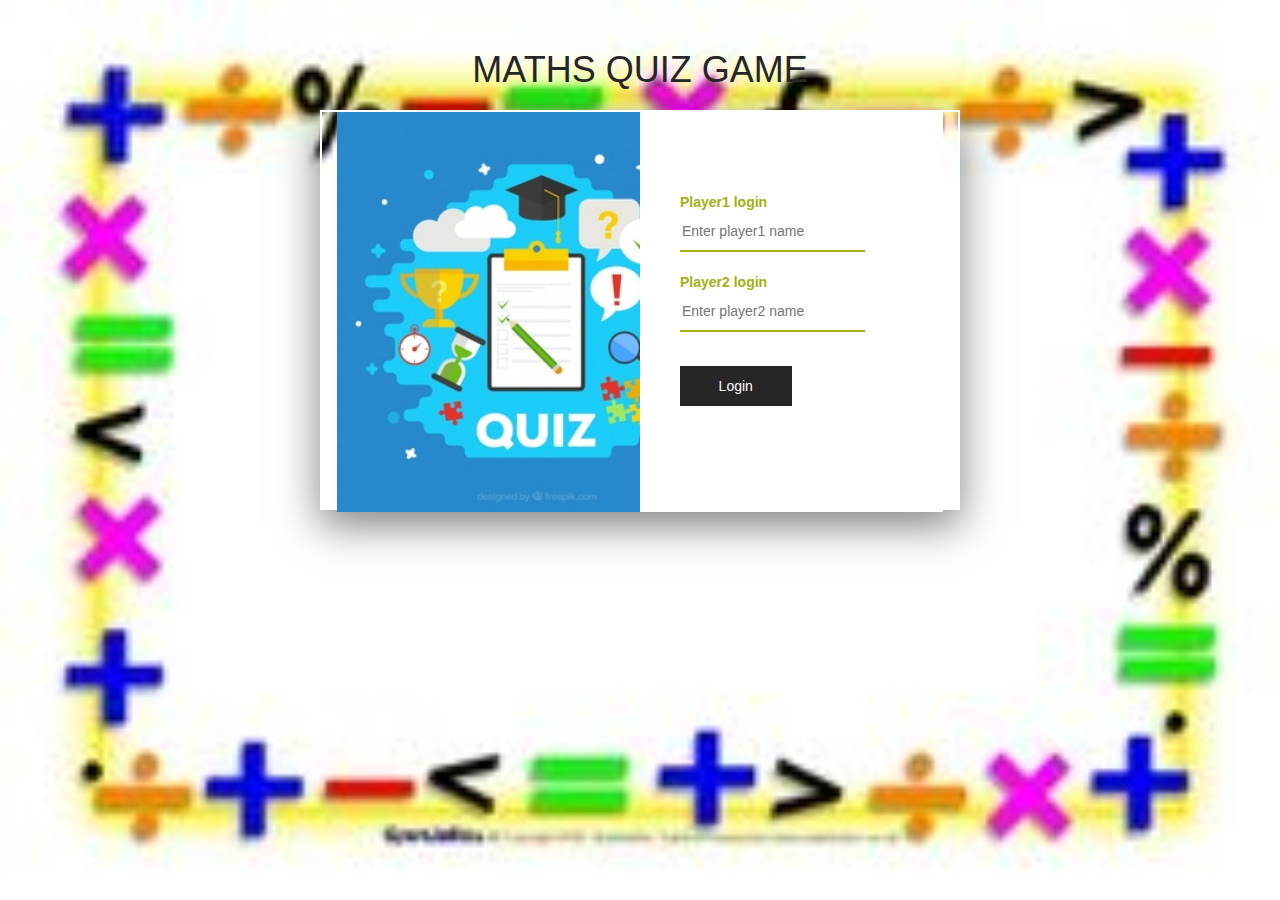
<file: index.html>
<html>
    <head>
        <title>Maths Quiz Game</title>
    </head>
    <meta name="viewport" content="width=device-width, initial-scale=1">
<link rel="stylesheet" href="https://maxcdn.bootstrapcdn.com/bootstrap/3.4.0/css/bootstrap.min.css">
<script src="https://ajax.googleapis.com/ajax/libs/jquery/3.4.1/jquery.min.js"></script>
<script src="https://maxcdn.bootstrapcdn.com/bootstrap/3.4.0/js/bootstrap.min.js"></script>
    <link rel="stylesheet" href="quiz_login.css">
    <script src="quiz_login.js"></script>
    <body>
       <div class="title"><h1>Maths Quiz Game</h1></div> 
       <div class="container">
           <div class="left"></div>
           <div class="right">
               <div class="formBox">
                   <form>
                       <label>Player1 login</label>
                       <input type="text" placeholder="Enter player1 name" id="player1_login">
                       <label>Player2 login</label>
                       <input type="text" placeholder="Enter player2 name" id="player2_login">
                   </form>
                   <button onclick="adduser()" id="login">Login</button>
               </div>
           </div>
       </div>
    </body>
</html>
</file>
<file: quiz_login.css>
body
{
    margin: 0;
    padding: 0;
    background-image: url(page-borders-math.jpg);
    background-size: cover;
    font-family: sans-serif;
}
.title
{
    text-align: center;
    padding: 50px 0 20px;
}
.title h1{
    margin: 0;
    padding: 0;
    color: #262626;
    text-transform: uppercase;
    font-size: 36px;
}
.container
{
    width: 50%;
    height: 400px;
    background-size: #fff;
    margin: 0 auto;
    border: 2px solid #fff;
    box-shadow: 0 15px 40px rgba(0,0,0,.5);
}
.container .left
{
    float: left;
    width: 50%;
    height: 400px;
    background-image: url(quiz-background-with-items-flat-design_23-2147599082.jpg);
    background-size: cover;
    box-sizing: border-box;
}
.container .right
{
    float: right;
    width: 50%;
    height: 400px;
    box-sizing: border-box;
}
.formBox
{
    width: 100%;
    padding: 80px 40px;
    box-sizing: border-box;
    height: 400px;
    background-color: #fff;
}
.formBox label
{
    margin: 0;
    padding: 0;
    font-weight: bold;
    color: #a6af13;
}
.formBox input
{
    margin-bottom: 20px;
}
.formBox input[type="text"]
{
     border: none;
     border-bottom: 2px solid #a6af13;
     outline: none;
     height: 40px;
}
.formBox input[type="text"]:focus
{
      border-bottom: 2px solid #262626;
}
.formBox button
{
       border: none;
       outline: none;
       height: 40px;
       color: #fff;
       background: #262626;
       width: 50%;
}
.formBox button:hover
{
       background: #a6af13;
}
#output
{
background: rgb(139, 131, 131);
border-radius: 10px;
border-top: 10px solid #AA4465;
padding: 10px;
float: none;
text-align: left;
}
</file>
